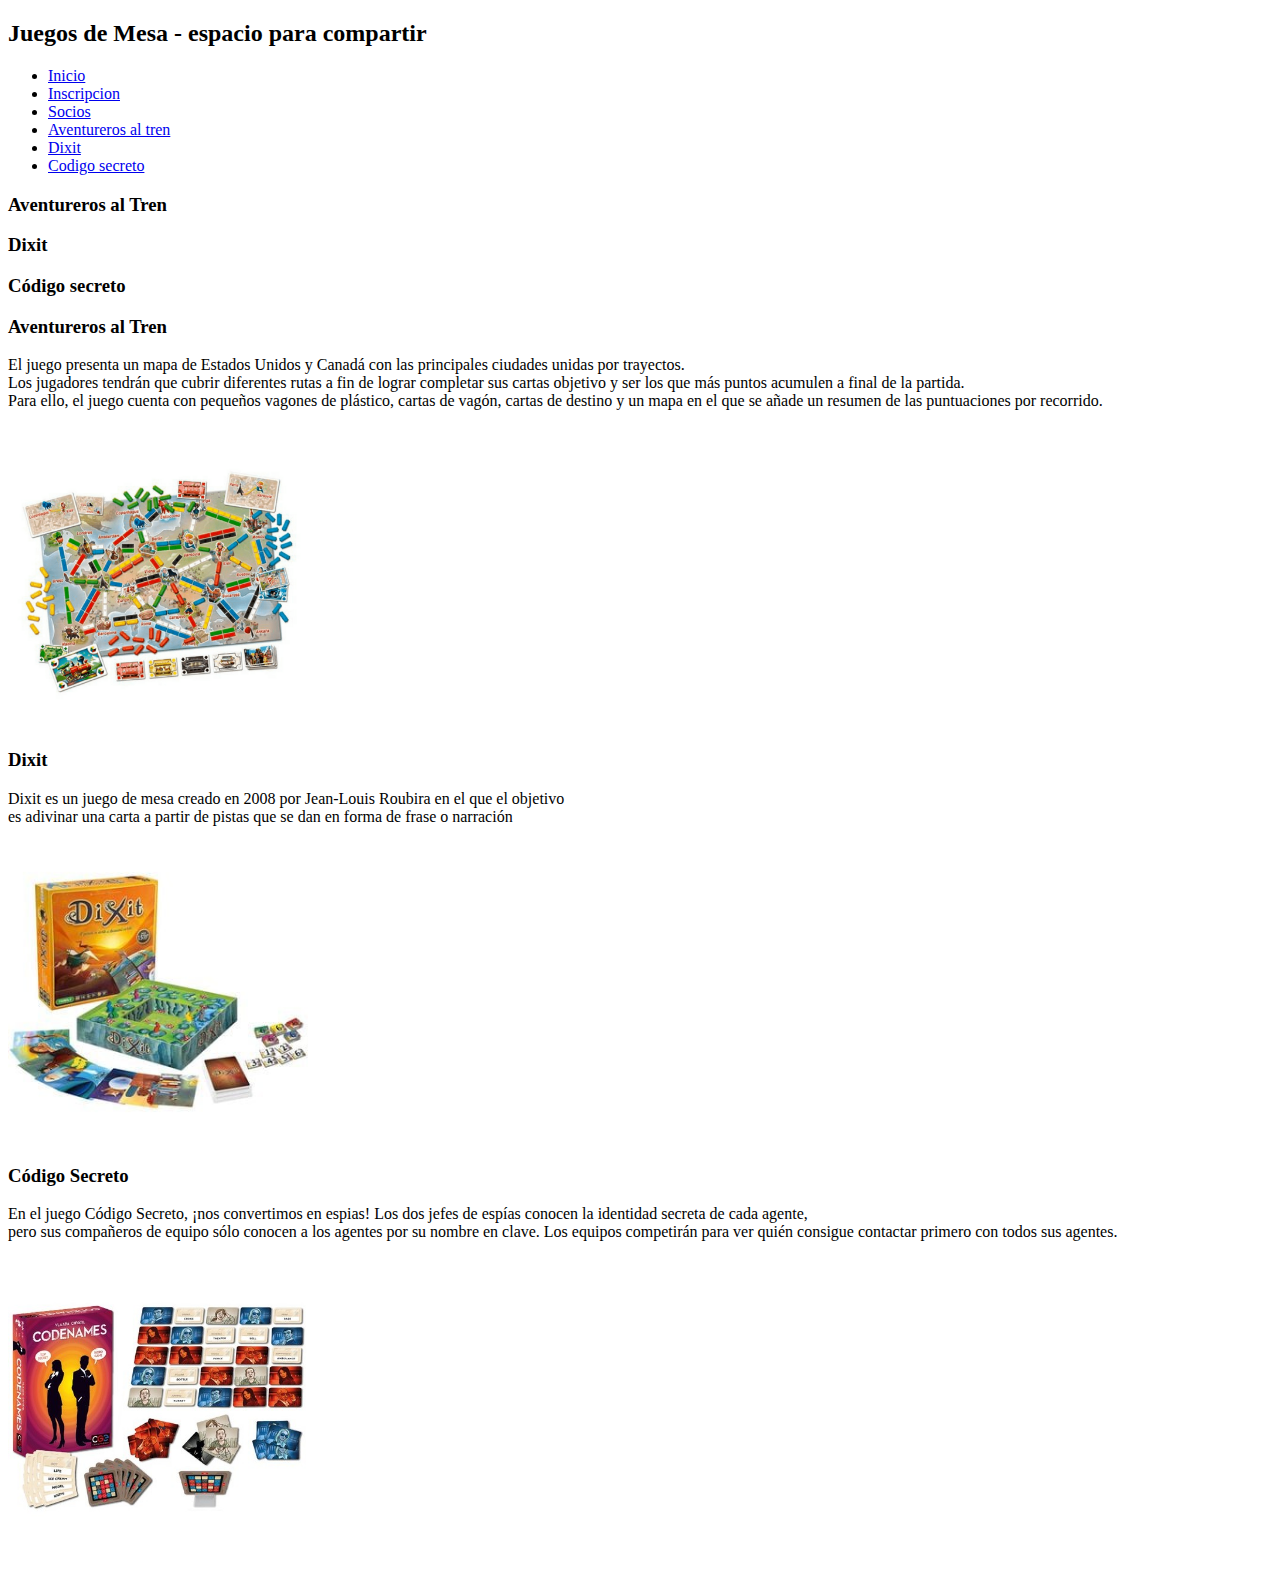
<file: ejemplo1/index.html>
<!DOCTYPE html>
<html lang="en">
<head>
    <meta charset="UTF-8">
    <meta http-equiv="X-UA-Compatible" content="IE=edge">
    <meta name="viewport" content="width=device-width, initial-scale=1.0">
    <title>Document</title>
</head>
<body>
    <header> <h2>Juegos de Mesa - <b>espacio para compartir</b></h2></header>
    <section>
        <nav>
            <ul>
                <li><a href="index.html" title="ir a Inicio " >Inicio</a></li>
                <li><a href="inscripcion.html"  >Inscripcion</a></li>
                <li><a href="socios.html"  >Socios</a></li>
                <li><a href="#av">Aventureros al tren</a></li>
                <li><a href="#dx">Dixit</a></li>
                <li><a href="#cs">Codigo secreto</a></li>
            </ul>
            <article>
                <h3>Aventureros al Tren</h3>
                <p></p>
            </article>
            <article>
                <h3>Dixit</h3>
                <p></p>
            </article>
            <article>
                <h3>Código secreto</h3>
                <p></p>
            </article>
        </nav>
        <article>
            <h3 id="av">Aventureros al Tren</h3>
            <p>El juego presenta un mapa de Estados Unidos y Canadá 
                con las principales ciudades unidas por trayectos. <br> 
                Los jugadores tendrán que cubrir diferentes rutas a 
                fin de lograr completar sus cartas objetivo y ser los
                que más puntos acumulen a final de la partida. <br> 
                Para ello, el juego cuenta con pequeños vagones de plástico,
                cartas de vagón, cartas de destino y un mapa en el que se 
                añade un resumen de las puntuaciones por recorrido.
            </p>
            <img src="img/aventureros al tren.png" alt="aventureros al tren" width="auto" height="300">
        </article>
        <article>
            <h3 id="dx">Dixit</h3>
            <p>Dixit es un juego de mesa creado en 2008 por Jean-Louis Roubira 
                en el que el objetivo <br> es adivinar una carta a partir de pistas 
                que se dan en forma de frase o narración
            </p>
            <img src="img/dixit.jpg" alt="Dixit" width="auto" height="300">
        </article>
        <article>
            <h3 id="cs">Código Secreto</h3>
            <p>En el juego Código Secreto, ¡nos convertimos en espias! 
                Los dos jefes de espías conocen la identidad secreta de cada 
                agente, <br> pero sus compañeros de equipo sólo conocen a los agentes
                por su nombre en clave. Los equipos competirán para ver quién consigue
                 contactar primero con todos sus agentes.
            </p>
            <img src="img/codigosecreto.jpg" alt="codigo secreto" width="auto" height="300">
        </article>
    </section>
</body>
<footer></footer>
</html>
</file>
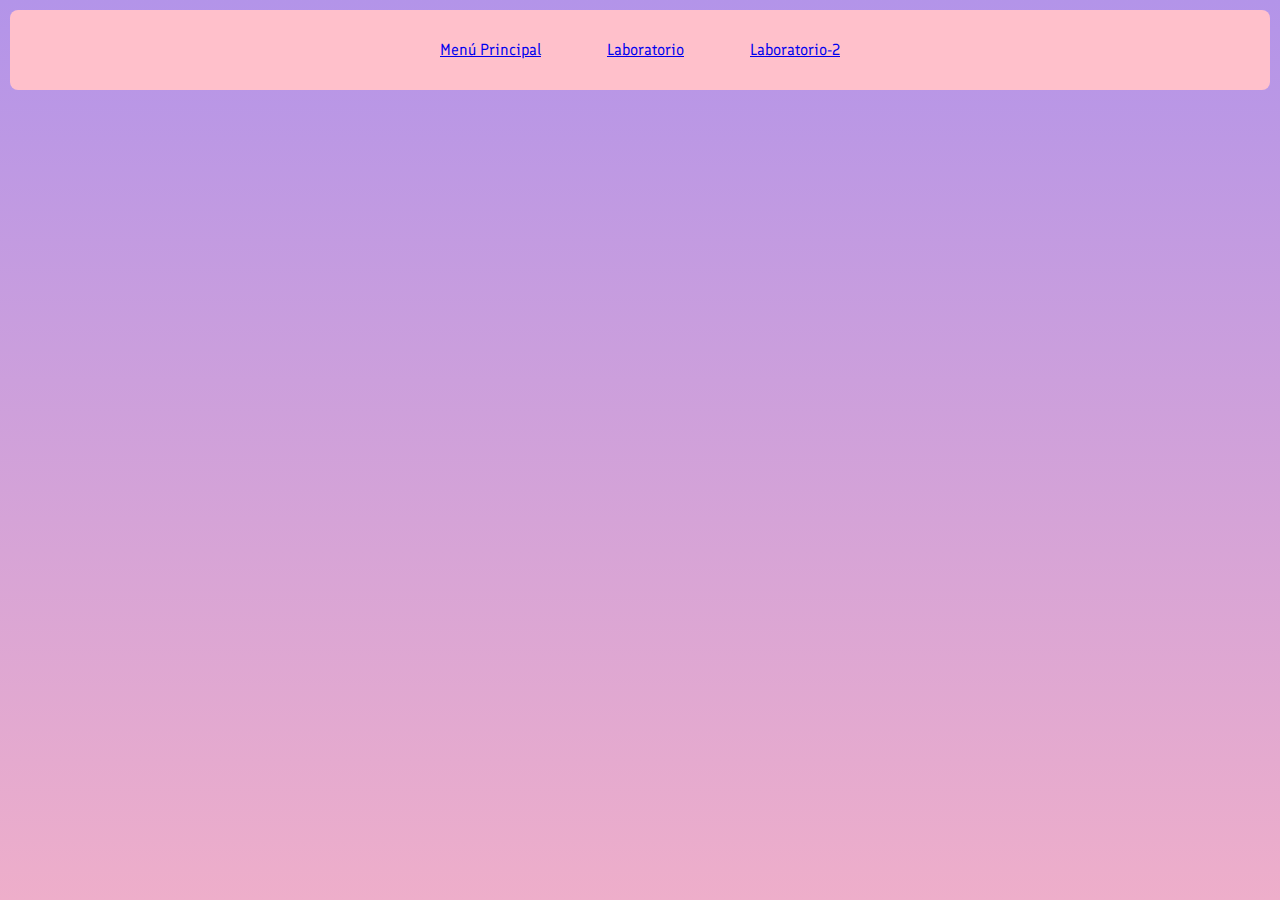
<file: lab/index.html>
<!DOCTYPE html>
<html lang="en">
<head>
    <meta charset="UTF-8">
    <meta http-equiv="X-UA-Compatible" content="IE=chrome">
    <meta name="viewport" content="width=device-width, initial-scale=1.0">
    <link href="styles.css" rel="stylesheet">
    <title>WEB LAB</title>
</head>
<body>
    <nav>
        <a href="index.html">Menú Principal</a>
        <a href="lab.html">Laboratorio</a>
        <a href="lab-2.html">Laboratorio-2</a>
    </nav>
</body>
</html>
</file>
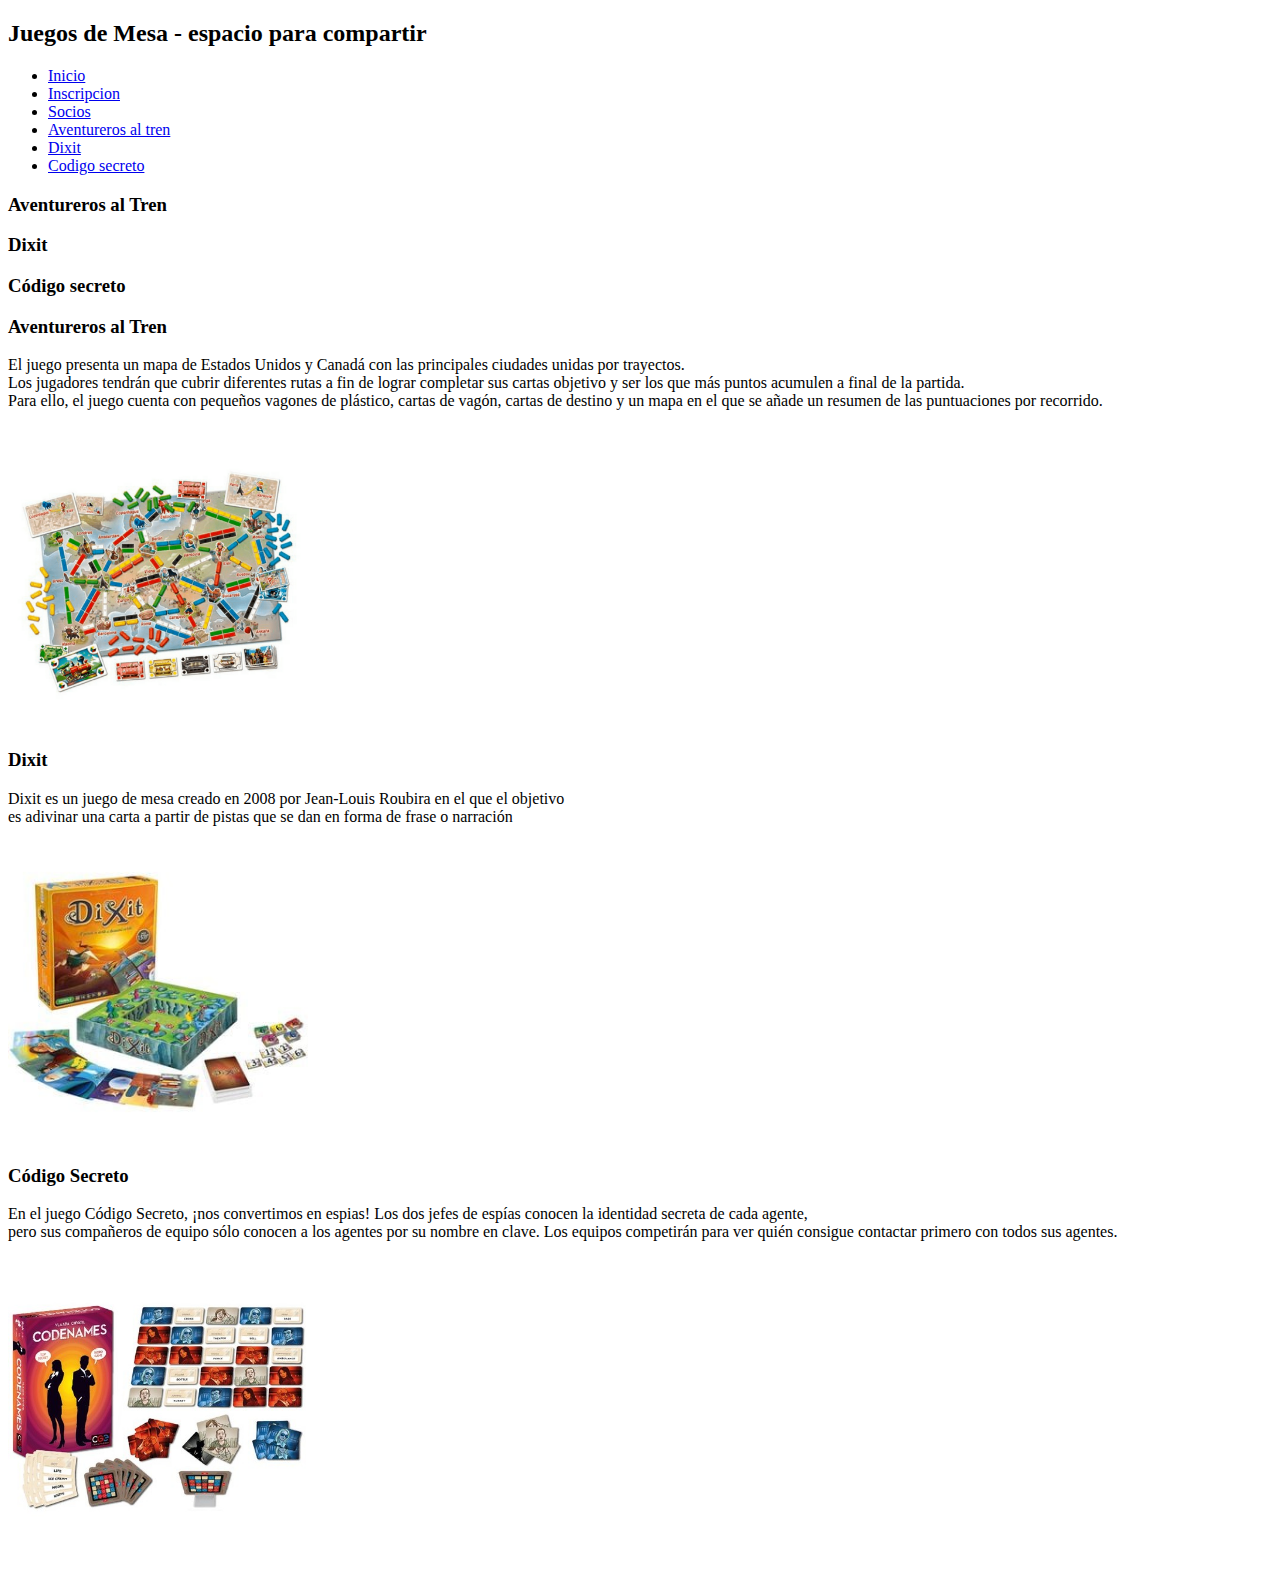
<file: pagina-simple/index.html>
<!DOCTYPE html>
<html lang="en">
<head>
    <meta charset="UTF-8">
    <meta http-equiv="X-UA-Compatible" content="IE=edge">
    <meta name="viewport" content="width=device-width, initial-scale=1.0">
    <title>Document</title>
</head>
<body>
    <header> <h2>Juegos de Mesa - <b>espacio para compartir</b></h2></header>
    <section>
        <nav>
            <ul>
                <li><a href="index.html" title="ir a Inicio " >Inicio</a></li>
                <li><a href="inscripcion.html"  >Inscripcion</a></li>
                <li><a href="socios.html"  >Socios</a></li>
                <li><a href="#av">Aventureros al tren</a></li>
                <li><a href="#dx">Dixit</a></li>
                <li><a href="#cs">Codigo secreto</a></li>
            </ul>
            <article>
                <h3>Aventureros al Tren</h3>
                <p></p>
            </article>
            <article>
                <h3>Dixit</h3>
                <p></p>
            </article>
            <article>
                <h3>Código secreto</h3>
                <p></p>
            </article>
        </nav>
        <article>
            <h3 id="av">Aventureros al Tren</h3>
            <p>El juego presenta un mapa de Estados Unidos y Canadá 
                con las principales ciudades unidas por trayectos. <br> 
                Los jugadores tendrán que cubrir diferentes rutas a 
                fin de lograr completar sus cartas objetivo y ser los
                que más puntos acumulen a final de la partida. <br> 
                Para ello, el juego cuenta con pequeños vagones de plástico,
                cartas de vagón, cartas de destino y un mapa en el que se 
                añade un resumen de las puntuaciones por recorrido.
            </p>
            <img src="img/aventureros al tren.png" alt="aventureros al tren" width="auto" height="300">
        </article>
        <article>
            <h3 id="dx">Dixit</h3>
            <p>Dixit es un juego de mesa creado en 2008 por Jean-Louis Roubira 
                en el que el objetivo <br> es adivinar una carta a partir de pistas 
                que se dan en forma de frase o narración
            </p>
            <img src="img/dixit.jpg" alt="Dixit" width="auto" height="300">
        </article>
        <article>
            <h3 id="cs">Código Secreto</h3>
            <p>En el juego Código Secreto, ¡nos convertimos en espias! 
                Los dos jefes de espías conocen la identidad secreta de cada 
                agente, <br> pero sus compañeros de equipo sólo conocen a los agentes
                por su nombre en clave. Los equipos competirán para ver quién consigue
                 contactar primero con todos sus agentes.
            </p>
            <img src="img/codigosecreto.jpg" alt="codigo secreto" width="auto" height="300">
        </article>
    </section>
</body>
<footer></footer>
</html>
</file>
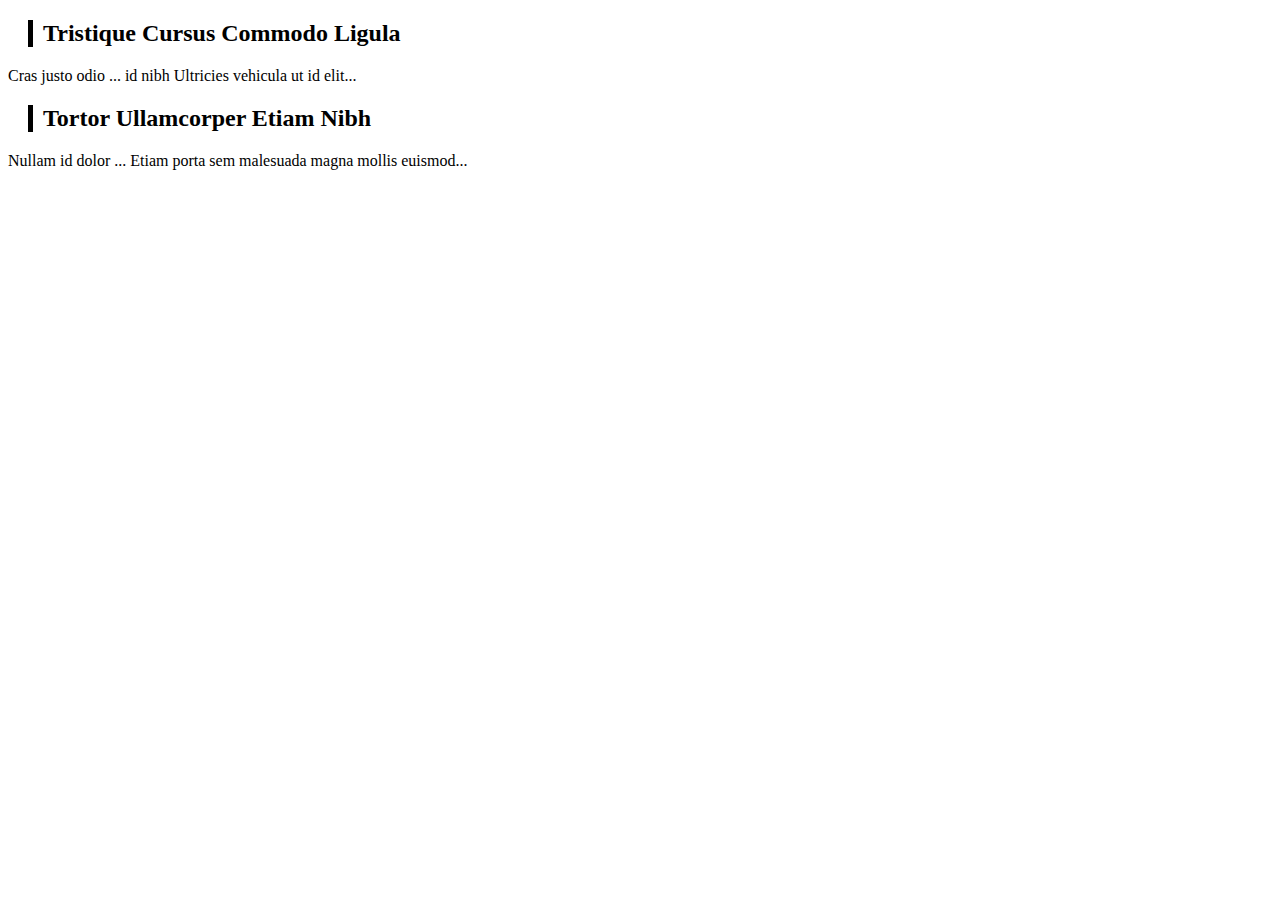
<file: docs-practica/doc.html>
<!-- 
Documento sencillo con texto parráfos <p> de ejemplo
y un pequeño estilo añadido mediante el tag class.
-->
<!DOCTYPE html>
<html lang="en">
<head>
    <meta charset="UTF-8">
    <meta http-equiv="X-UA-Compatible" content="IE=edge">
    <meta name="viewport" content="width=device-width, initial-scale=1.0">
    <link href="styles.css" rel="stylesheet">
    <title>Documento</title>
</head>
<body>
    <h2 class="titulo-articulo">Tristique Cursus Commodo Ligula</h2> 
    <p>Cras justo odio ... id nibh <span class="nombre">Ultricies 
    vehicula</span> ut id elit...</p> 
    <h2 class="titulo-articulo">Tortor Ullamcorper Etiam Nibh</h2> 
    <p>Nullam id dolor ... <span class="nombre">Etiam porta</span> 
    sem malesuada magna mollis euismod...</p> 
</body>
</html>
</file>
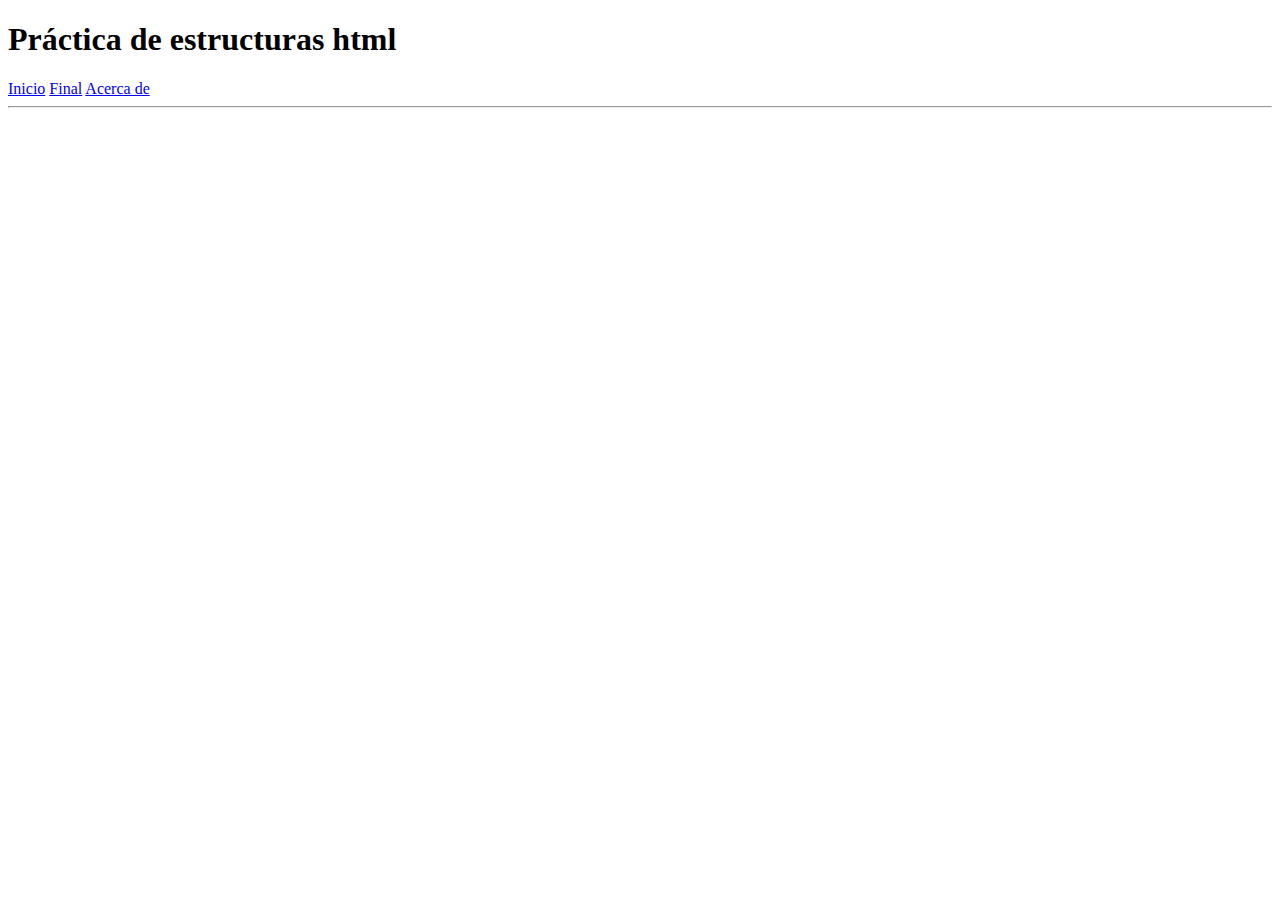
<file: exercises/estructura.html>
<!DOCTYPE html>
<html lang="en">
<head>
    <meta charset="UTF-8">
    <meta http-equiv="X-UA-Compatible" content="IE=edge">
    <meta name="viewport" content="width=device-width, initial-scale=1.0">
    <link href="css/style.css" rel="stylesheet">
    <title>Estructura</title>
</head>
<body>
    <header>
        <h1>Práctica de estructuras html</h1>
    </header>
    <nav>
        <a href="/dir1/">Inicio</a>
        <a href="/dir2/">Final</a>
        <a href="/dir3/">Acerca de</a>
    </nav>
    <hr>
    <article>
        <section>
        </section>
    </article>
    <sidebar>

    </sidebar>
    <footer>

    </footer>
</body>
</html>
</file>
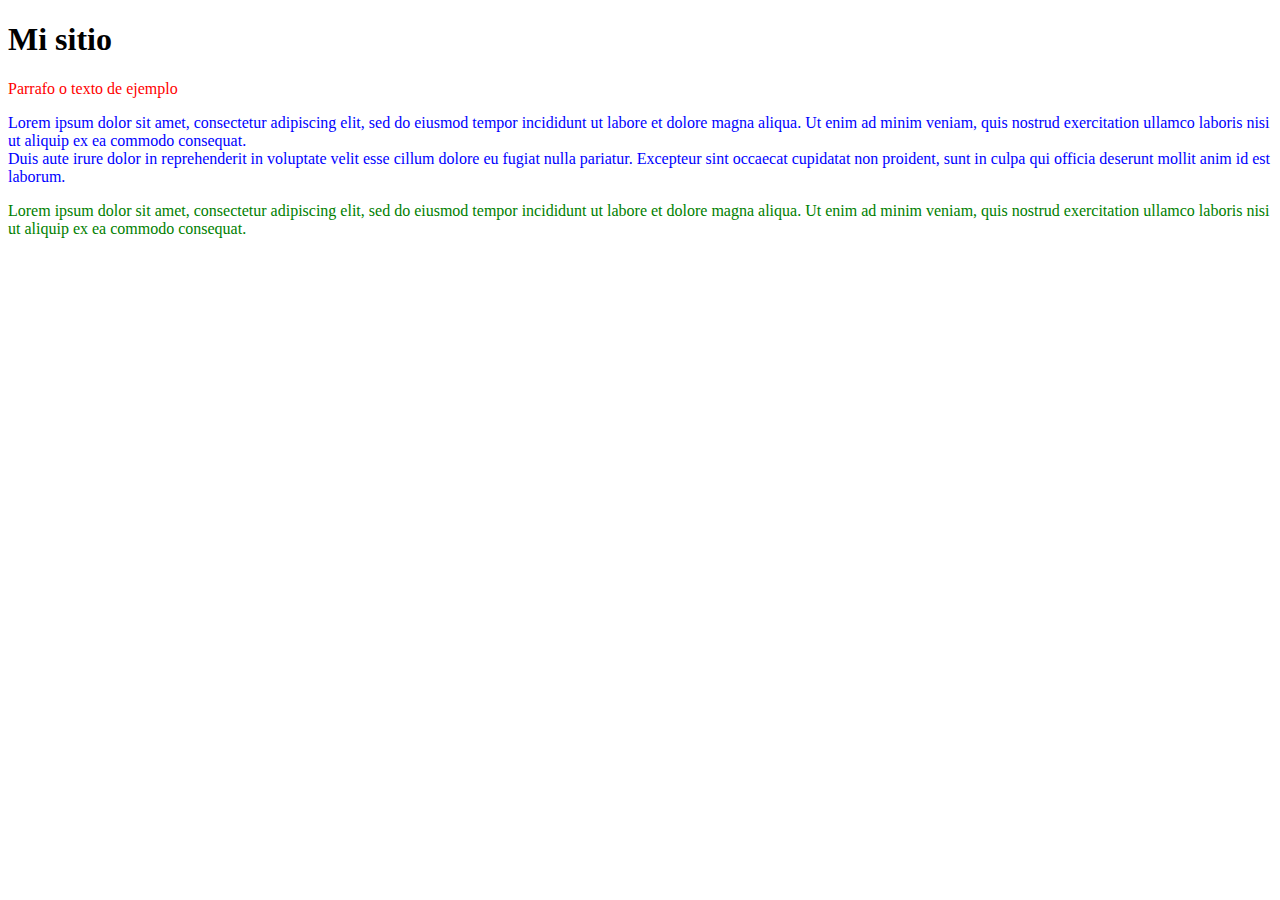
<file: exercises/perfil.html>
<!DOCTYPE html>
<html lang="en">
<head>
    <meta charset="UTF-8">
    <meta http-equiv="X-UA-Compatible" content="IE=edge">
    <meta name="viewport" content="width=device-width, initial-scale=1.0">
    <link href="css/style.css" rel="stylesheet">
    <title>Perfil</title>
</head>
<body>
    <h1>Mi sitio</h1>
    <p>Parrafo o texto de ejemplo</p>
    <p id="p1">Lorem ipsum dolor sit amet, consectetur adipiscing elit, sed do eiusmod tempor incididunt ut labore et dolore magna aliqua. Ut enim ad minim veniam, quis nostrud exercitation ullamco laboris nisi ut aliquip ex ea commodo consequat.
        <br>Duis aute irure dolor in reprehenderit in voluptate velit esse cillum dolore eu fugiat nulla pariatur. Excepteur sint occaecat cupidatat non proident, sunt in culpa qui officia deserunt mollit anim id est laborum.
    </p>
    <p class="green">Lorem ipsum dolor sit amet, consectetur adipiscing elit, sed do eiusmod tempor incididunt ut labore et dolore magna aliqua. Ut enim ad minim veniam, quis nostrud exercitation ullamco laboris nisi ut aliquip ex ea commodo consequat.</p>
    


</body>
</html>
</file>
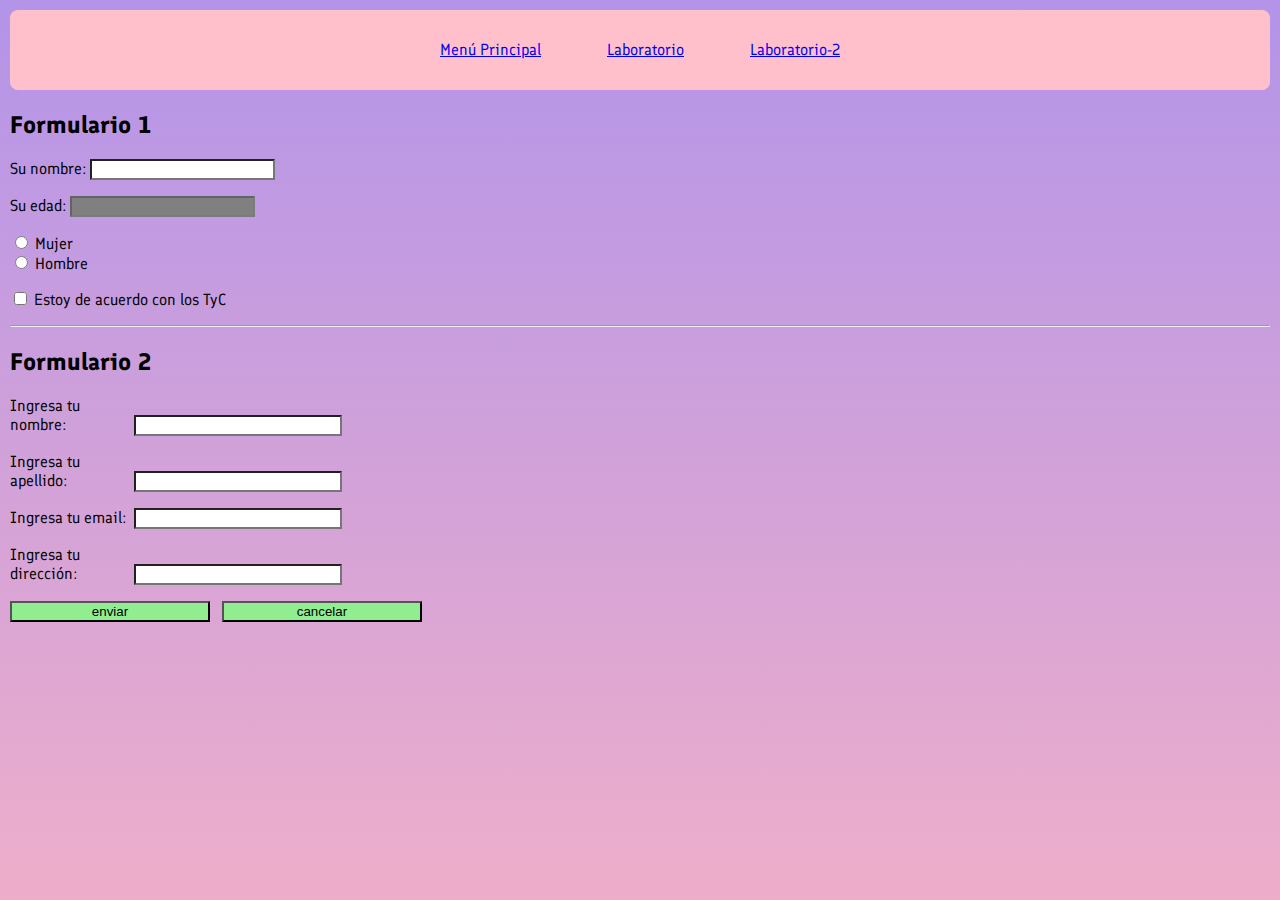
<file: lab/lab-2.html>
<!DOCTYPE html>
<html lang="en">
<head>
    <meta charset="UTF-8">
    <meta http-equiv="X-UA-Compatible" content="IE=edge">
    <meta name="viewport" content="width=device-width, initial-scale=1.0">
    <link rel="stylesheet" href="styles.css">
    <title>Laboratorio 2</title>
</head>
<header>
    <nav>
        <a href="index.html">Menú Principal</a>
        <a href="lab.html">Laboratorio</a>
        <a href="lab-2.html">Laboratorio-2</a>
    </nav>
</header>
<body>
    <span><h2>Formulario 1</h2></span>
    <section>
        <form id="formulario" method="#" action="#">
            <p>
                <label for="nombre">Su nombre: </label>
                <input type="text" id="nombre">
            </p>
            <p>
                <label for="edad">Su edad: </label>
                <input type="text" id="edad" disabled>
            </p>
            <p>
                <input type="radio" name="sexo" id="mujer" value="mujer">
                <label for="mujer">Mujer</label>
                <br>
                <input type="radio" name="sexo" id="hombre" value="hombre">
                <label for="hombre">Hombre</label>
            </p>
            <p>
                <input type="checkbox" id="acuerdo">
                <label for="acuerdo">Estoy de acuerdo con los TyC </label>
            </p>
        </form>
    </section>
    <hr>
    <span><h2>Formulario 2</h2></span>
    <section>
        <form id="formulario2" method="#" action="#">
            <p>
                <label for="nombre">Ingresa tu nombre: </label>
                <input type="text" id="nombre" required>
            </p>
            <p>
                <label for="apellido">Ingresa tu apellido: </label>
                <input type="text" id="apellido" required>
            </p>
            <p>
                <label for="mail">Ingresa tu email: </label>
                <input type="text" id="mail" required>
            </p>
            <p>
                <label for="direccion">Ingresa tu dirección: </label>
                <input type="text" id="direccion" required>
            </p>
            <p>
                <input type="submit" name="envio" id="envio" value="enviar">
                &nbsp;
                <input type="reset" name="cancelar" id="cancelar" value="cancelar">
            </p>
        </form>
    </section>
</body>
</html>
</file>
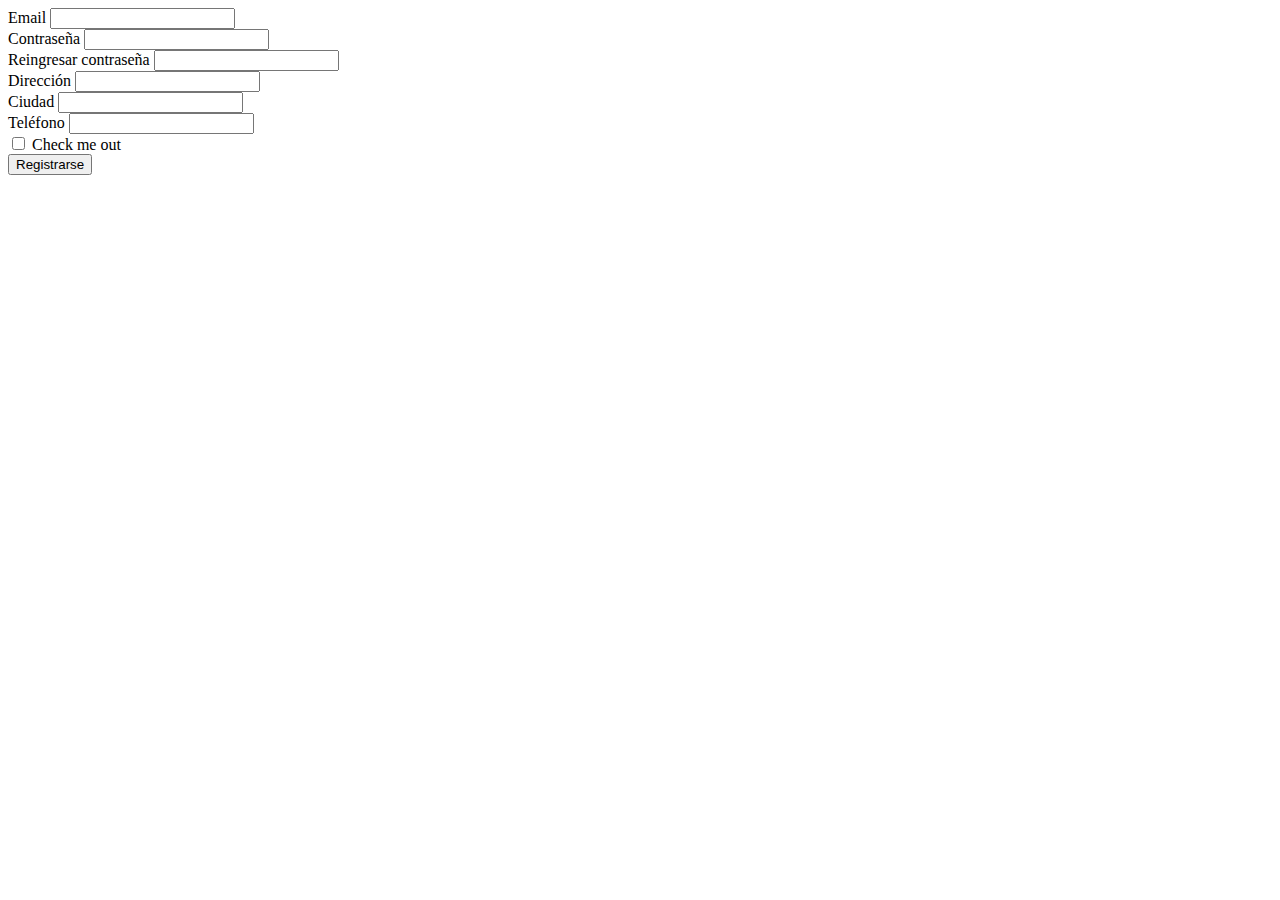
<file: validaciones-js/form.html>
<!DOCTYPE html>
<html lang="en">
    <head>
        <meta charset="UTF-8">
        <meta http-equiv="X-UA-Compatible" content="IE=edge">
        <meta name="viewport" content="width=device-width, initial-scale=1.0">
<!--    
        Bootstrap drop files
        <link rel="stylesheet" href="css/bootstrap.min.css" media="screen">
        <script src="js/jquery.min.js"></script>
        <script src="js/popper.min.js"></script>
        <script src="js/bootstrap.min.js"></script>
-->

        <link rel="stylesheet" href="https://cdn.jsdelivr.net/npm/bootstrap@5.1.3/dist/css/bootstrap.min.css" integrity="sha384-1BmE4kWBq78iYhFldvKuhfTAU6auU8tT94WrHftjDbrCEXSU1oBoqyl2QvZ6jIW3" crossorigin="anonymous">
        <script src="https://cdn.jsdelivr.net/npm/bootstrap@5.1.3/dist/js/bootstrap.min.js" integrity="sha384-QJHtvGhmr9XOIpI6YVutG+2QOK9T+ZnN4kzFN1RtK3zEFEIsxhlmWl5/YESvpZ13" crossorigin="anonymous"></script>
        
        <title>Formulario</title>
    </head>
    <body>
        <form class="col-7">
            <div class="form-group">
              <label for="exampleInputEmail1">Email</label>
              <input type="email" class="form-control" id="exampleInputEmail1" aria-describedby="emailHelp">
            </div>
            <div class="form-group">
              <label for="exampleInputPassword1">Contraseña</label>
              <input type="password" class="form-control" id="exampleInputPassword1">
            </div>
            <div class="form-group">
                <label for="exampleInputPassword2">Reingresar contraseña</label>
                <input type="password" class="form-control" id="exampleInputPassword2">
            </div>
            <div class="form-group">
                <label for="exampleInputAddress">Dirección</label>
                <input type="text" class="form-control" id="exampleInputAddress">
            </div>
            <div class="form-group">
                <label for="exampleInputCity">Ciudad</label>
                <input type="text" class="form-control" id="exampleInputCity">
            </div>
            <div class="form-group">
                <label for="exampleInputPhone">Teléfono</label>
                <input type="text" class="form-control" id="exampleInputPhone">
            </div>
            <div class="form-check">
              <input type="checkbox" class="form-check-input" id="exampleCheck1">
              <label class="form-check-label" for="exampleCheck1">Check me out</label>
            </div>
            <button type="submit" class="btn btn-primary">Registrarse</button>
        </form>
    </body>
</html>
</file>
<file: lab/styles.css>
/*Finlandica FONT */
@import url('https://fonts.googleapis.com/css2?family=Finlandica&display=swap');
    
body {
    min-height: 100%;
    margin: 0;
    font-family: 'Finlandica', sans-serif;;
    display: block;
    margin: 10px;
    /*no repeat y fixed para ajustar el css gradient de fondo*/
    background-repeat: no-repeat;
    background: linear-gradient(
        0deg, rgba(238,174,202,1) 
        0%, rgba(179,148,233,1) 100%) 
        fixed;
}

/*  Estilizacion de todas las  etiquetas de imagenes */
img {
    border-radius: 8px;
    max-width: 60%;
    height: auto;
}

dt {
    font-style: italic;
}

footer {
    text-align: center;
    padding: 3px;
    color: white;
    border-radius: 8px;
}

.fuente-dl {
    text-align: center;
}

.fondo-gris {  
    background-color: #eee;  
    padding: 0 5px;  
    border: 1px solid #333;  
} 
/*
Demarcar todos los bordes de los elementos HTML
* {
    border: 1px solid black;    
}
*/

nav {
    background-color: pink;
    border-radius: 8px;
    height: 50px;
    text-align: center;
    padding-top: 30px;

}
a {
    padding: 31px;
}
a:visited {  
    color: black;
}  
a:hover { 
    color: white;  
    background-color: grey;  
}  
a:active {
    color: white;  
    background-color: grey;  
} 
#advertencia {
    border: 1px solid red;
    padding: 10px;
    border-radius: 6px;
    margin-right: 300px;
}
/* 
  lab-2.html
*/
/*  Formulario 1 */
:enabled {
    background-color: white;
}
:disabled {
    background-color: grey;
}
#hombre:checked+label, #mujer:checked+label {
    font-style: italic;
}
#acuerdo:checked+label {
    background-color: lightblue;
    font-weight: bold;
}
/*  Formulario 2 */
#formulaio2 input:required {
    background-color: lightblue;
}
#formulario2 input:optional {
    background-color: lightgreen;
}
#formulario2 label {
    display: inline-block;
    width: 120px;
}
#formulario2 input {
    width: 200px;
}

#formulario2 input:focus {
    outline: solid 3px lightgreen;
    outline-offset: 2px;
}
</file>
<file: docs-practica/styles.css>
/*Finlandica FONT */
@import url('https://fonts.googleapis.com/css2?family=Finlandica&display=swap');

/* .completo para el archivo formulario-ej.html */


.completo {
    font-family: 'Finlandica', sans-serif;
    color: black;
    background: rgb(238,174,202);
    background: radial-gradient(
        circle, rgba(238,174,202,1) 0%, 
        rgba(148,187,233,1) 100%);
    margin: 30px;
}

/* .titulo-articulo para el archivo doc.html */
.titulo-articulo {
    margin-left: 20px;
    padding-left: 10px;
    border-left: 5px solid #000;
}
</file>
<file: exercises/css/style.css>
/* 
    id # 
    class .class
*/


p {
    color: red;
}

#p1{
    color: blue;
}

.green {
    color: green
}

table, td, th, tr {
    border: 1px solid black;
    border-collapse: collapse;
}
</file>
